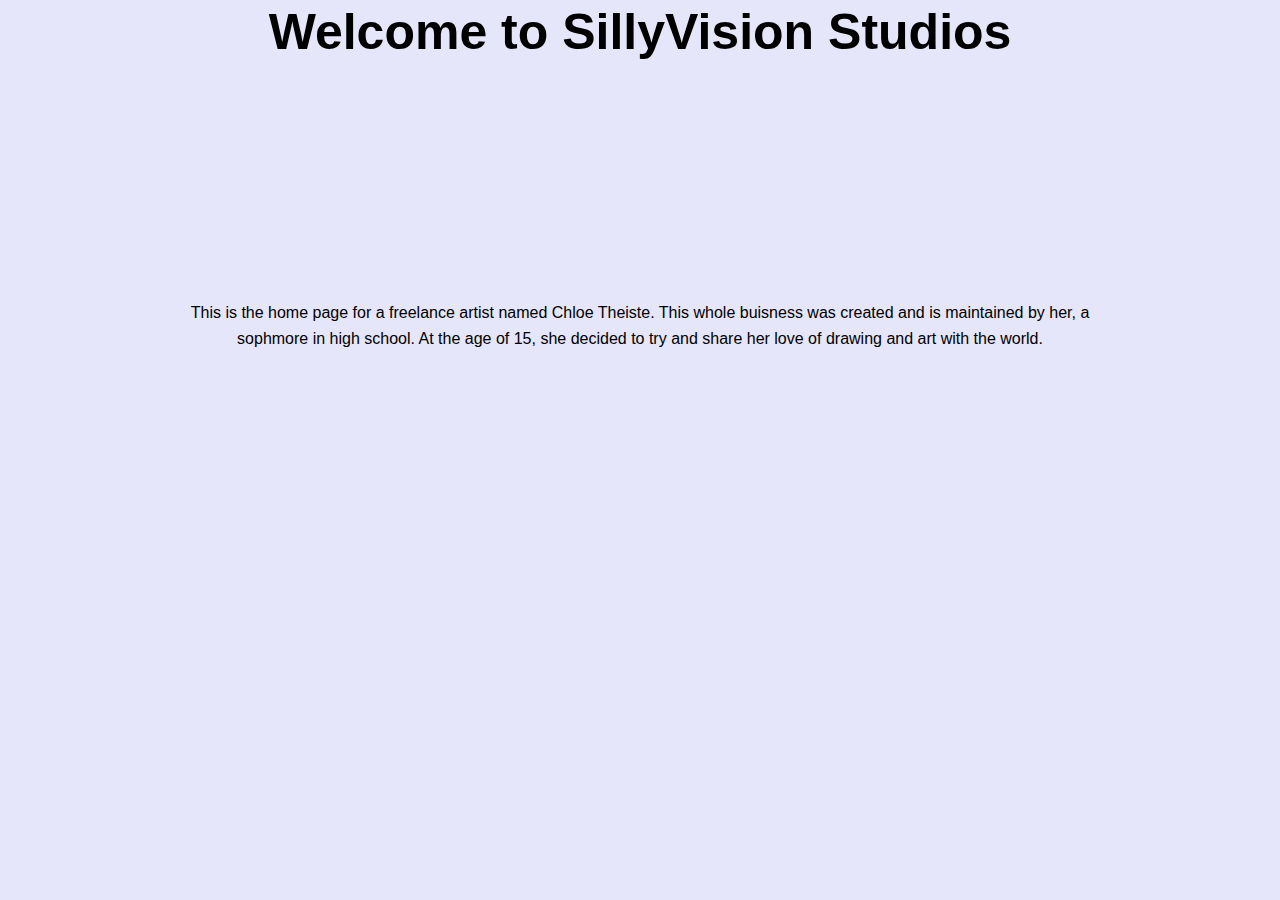
<file: index.html>
<!DOCTYPE html>
<html lang="en">
  <head>
    <title> SillyVision Studios </title>
    <meta charset="utf-8" />
    <meta name="viewport" content="width=device-width, initial-scale=1" />
    <link rel="icon" href="https://glitch.com/favicon.ico" />
    <link rel="stylesheet" href="/style.css" />
  </head>
  
  <body>
<header id="showcase">
  <h1> Welcome to SillyVision Studios </h1>
</header>
  <div id="content">
    This is the home page for a freelance artist named Chloe Theiste. This whole buisness 
    was created and is maintained by her, a sophmore in high school. At the age of 15, she
    decided to try and share her love of drawing and art with the world. 
    </div>
    <a href="./home.html" class="btn"> learn more </a>
  </body>
</html>
</file>
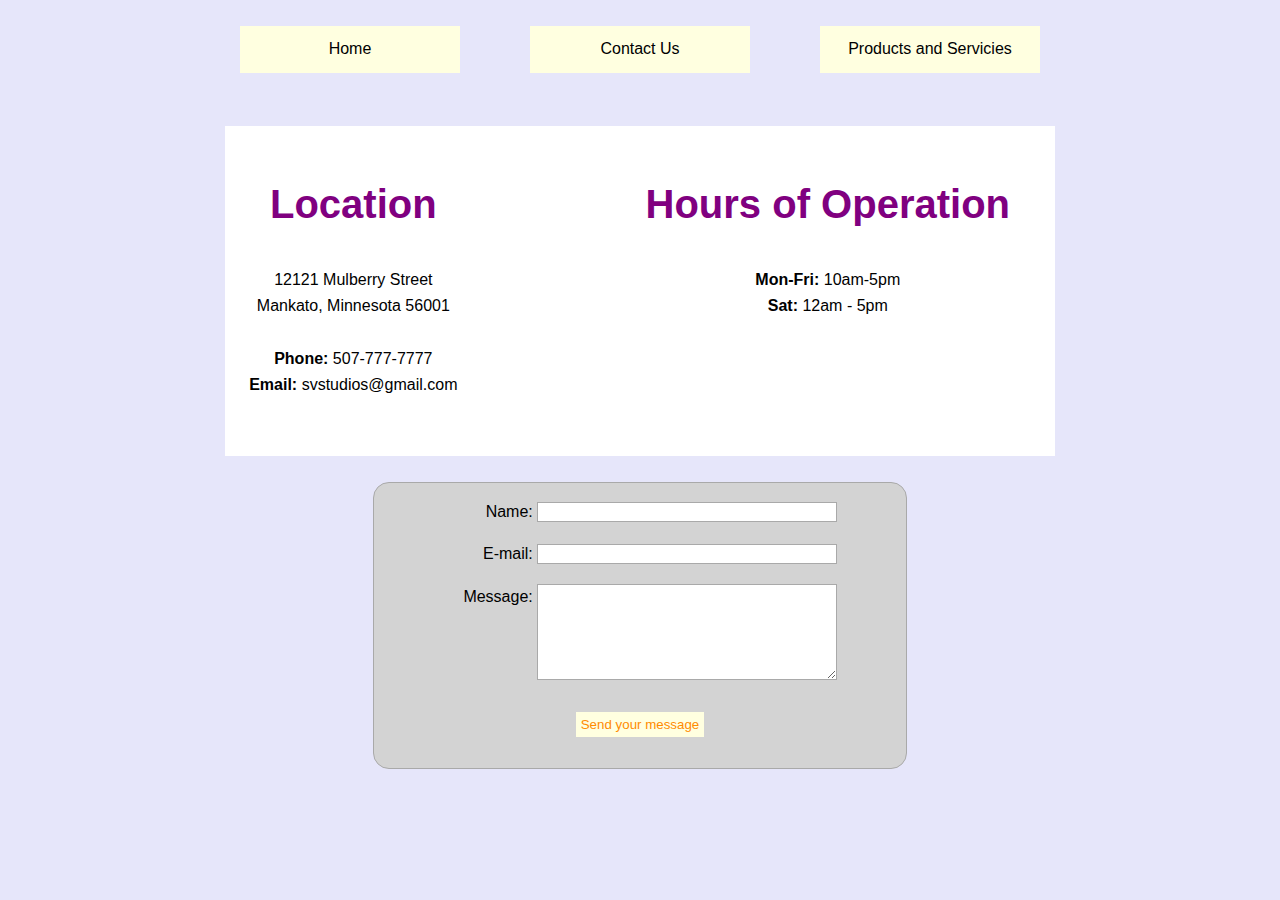
<file: contactus.html>
<!DOCTYPE html>
<html lang= "en">
  <head>
    <title> SillyVision Studios-Home </title>
    <meta charset="utf-8" />
    <meta name="viewport" content="width=device-width, initial-scale=1" />
    <link rel="icon" href="https://glitch.com/favicon.ico" />
    <link rel="stylesheet" href="/style2.css" />
     <style>
a:link {
  color: black;
  text-decoration: none;}
a:visited{
  color: black;
  text-decoration: none;}
a:hover {
  color: white;
  text-decoration: none;}
a:active {
  color: lavender;
  text-decoration: underline;}
       
form {
  margin: 0 auto;
  width: 500px;
  padding: 1em;
  border: 1px solid #CCC;
  border-radius: 1em;
  border: 1px solid darkgray;
  background-color: lightgray;
}

ul {
  list-style: none;
  padding: 0;
  margin: 0;
}

form li + li {
  margin-top: 1em;
}

label {
  display: inline-block;
  width: 90px;
  text-align: right;
}

input,
textarea {
  font: 1em sans-serif;
  width: 300px;
  box-sizing: border-box;
  border: 1px solid darkgray;
}

input:focus,
textarea:focus {
  border: 2px solid Darkgray;
       }

textarea {
  vertical-align: top;
  height: 6em;
}

.button {
  padding: 15px;
}
button{
  background-color: lightyellow;
  padding:5px;
  border: none;
  color: darkorange
    
}
</style>
  </head>
  
  <body> <br>
    <div class="menu-layout">
      <div class= "links"> <a href="./home.html" src=""> Home </a> </div>
      <div class= "links"> <a href="./contactus.html" src=""> Contact Us </a> </div>
      <div class= "links"> <a href="./productsservicies.html" src=""> Products and Servicies </a> </div>
    </div>
      <br><br>
    <div class=clay>
      <div class=cl1>
        <h2> Location </h2>
      <p> 12121 Mulberry Street <br>
          Mankato, Minnesota 56001 <br> <br>
          <b> Phone: </b> 507-777-7777 <br>
          <b> Email: </b> svstudios@gmail.com
      </p>
    </div>
      <div class=cl2>
        <h2> Hours of Operation </h2>
      <p> <b> Mon-Fri: </b> 10am-5pm <br>
          <b> Sat: </b> 12am - 5pm
      </p>
    </div>
    </div> <br>
    
<form action="/my-handling-form-page" method="post">
 <ul>
  <li>
    <label for="name"> Name:</label>
    <input type="text" id="name" name="user_name">
  </li>
  <li>
    <label for="mail"> E-mail:</label>
    <input type="email" id="mail" name="user_email">
  </li>
  <li>
    <label for="msg"> Message:</label>
    <textarea id="msg" name="user_message"></textarea>
  </li>
 
     <li class="button">
  <button type="submit">Send your message</button>
</li>
     </ul>
</form> <br> <br>
  </body></html>
</file>
<file: style.css>
* {
  margin: 0;
  padding: 0;
}

h2{
  font-size: 40px;
  background-color:white;
  padding: 10px;
  margin: 20px;
}

.menu-layout {
  display: flex;
  margin: auto;
  width: 800px;
  justify-content: space-between;
}

.links {
  padding: 10px;
  width: 200px;
  background-color: lightyellow;
}
.links:hover {
  animation-name: hoverlink;
  animation-duration: 1s;
  animation-fill-mode: forwards;
}

@keyframes hoverlink {
  0%{
    border-radius: 0;
    background-color: lightyellow; }
  100%{
    border-radius: 50%;
    background-color: lightblue;  }
}

.container {
  display: flex;
}

.main {
   flex: 3;
  order: 1;
  margin: 20px;
  padding: 10px;
  background-color:white;
}

.logo {
  width: 100px;
}
.sidebar{
  flex: 1;
  order: 2;
  background-color:white;
  margin:20px;
  overfill: auto;
}

.features1{
    display: flex;
    justify-content: space-between;
}

.feature{
  width: 300px;
  padding: 10px;
  margin: 20px;
}

.feature:nth-child(1) {
  background-color: lightgreen;
}
.feature:nth-child(2) {
  background-color: lightpink;
}

.btn2{
  background-color: lightgray;
  padding: 10px;
}


body {
  font-family: Arial, Helvetica, sans-serif;
  background-color: lavender;
  line-height:1.65;
  text-align: center;
}

#content {
  max-width: 900px;
  margin: auto;
  padding: 0, 30px;
  position: relative;
  animation-name: floatingright;
  animation-duration: 3s;
  animation-fill-mode: forwards;
}

@keyframes floatingright {
  0% {
    left:-1000px
  }
  100% {
    left: 0px
  }
}

#showcase {
  height:300px;
}

#showcase h1 {
  font-size: 50px;
  position: relative;
  line-height: 1.3;
  animation-name:floatingdown;
  animation-duration: 3s;
  animation-fill-mode: forwards;
}

@keyframes floatingdown{
  0% {
    top:-60px;
  }
  100% {
    top:150px;
  }
}

.btn {
  display:inline-block;
  color: purple;
  text-decoration:none;
  border: 1px solid white;
  padding: 1rem 1rem;
  margin-top: 30px;
  opacity: 0; 
  animation-name:btn;
  animation-duration: 3s;
  animation-delay: 3s;
  animation-fill-mode: forwards;
  transition-property: transform;
  transition-duration: 1s;
} 

@keyframes btn{
  0%{
    opacity: 0; 
  }
  100% {
      opacity: 1; 
  }
}

.btn:hover {
  transform: rotateX(180deg)
}
</file>
<file: style2.css>
* {
  margin: 0;
  padding: 0;
}

h2{
  font-size: 40px;
  background-color:white;
  padding: 10px;
  color: purple;
  margin: 20px;
}

.menu-layout {
  display: flex;
  margin: auto;
  width: 800px;
  justify-content: space-between;
}

.links {
  padding: 10px;
  width: 200px;
  background-color: lightyellow;
}
.links:hover {
  animation-name: hoverlink;
  animation-duration: 1s;
  animation-fill-mode: forwards;
}

@keyframes hoverlink {
  0%{
    border-radius: 0;
    background-color: lightyellow; }
  100%{
    border-radius: 50%;
    background-color: lightblue;  }
}

.container {
  display: flex;
}

body {
  font-family: Arial, Helvetica, sans-serif;
  background-color: lavender;
  line-height:1.65;
  text-align: center;
}

.clay{
  width: 800px;
  background-color:white;
  margin: auto;
  padding: 15px;
  height: 300px;
}

.cl1{
  float:left;
  background-color:white;
}

.cl2{
  float:right;
  background-color: white;
}
</file>
